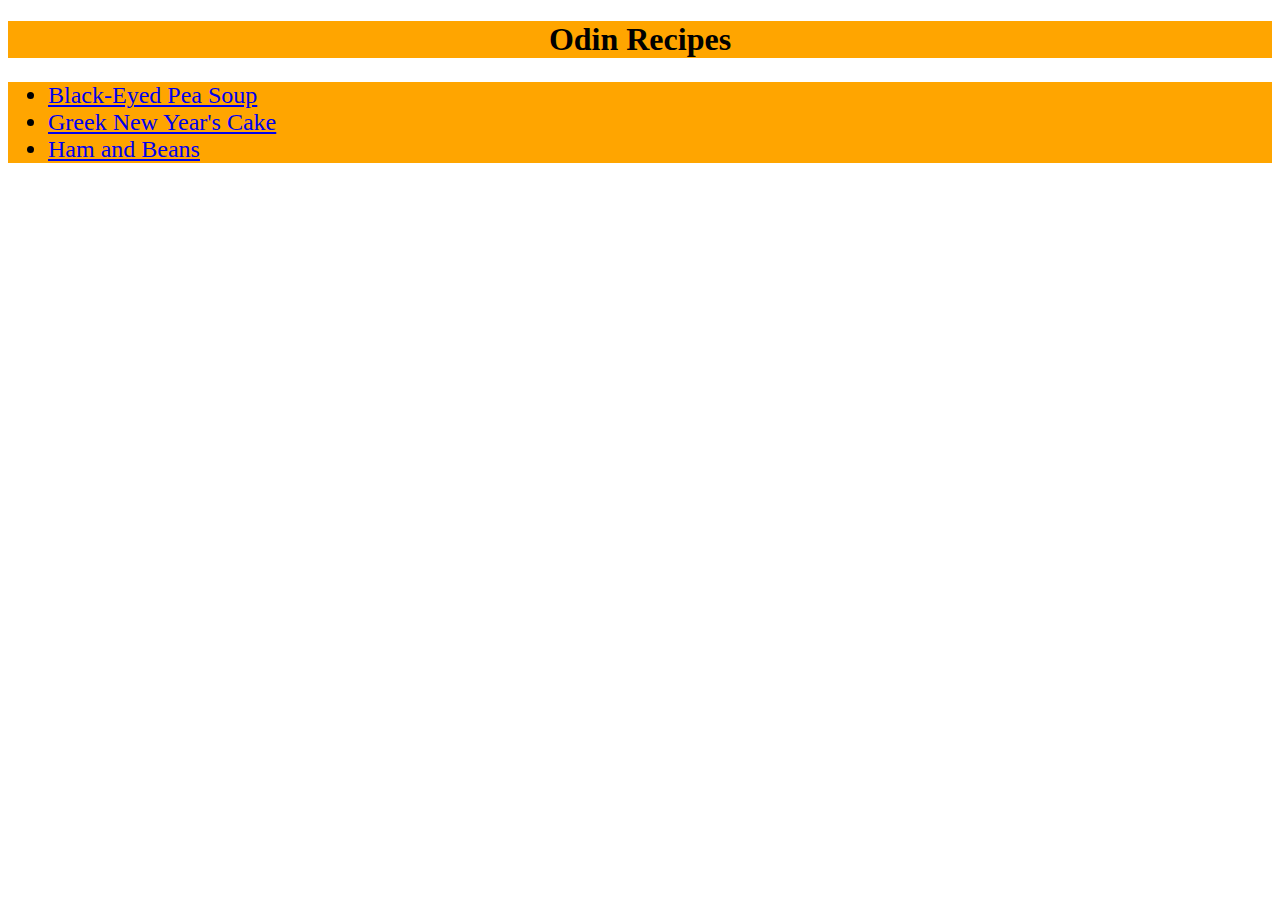
<file: index.html>
<!DOCTYPE html>
<html lang="en">

<head>
    <meta charset="UTF-8">
    <meta http-equiv="X-UA-Compatible" content="IE=edge">
    <meta name="viewport" content="width=device-width, initial-scale=1.0">
    <title>Recipes</title>
    <link rel="stylesheet" href="styles.css">
</head>

<body>
    <h1>Odin Recipes</h1>
    <ul class="recipes-list">
        <li><a href="recipes/black-eyed-pea-soup.html">Black-Eyed Pea Soup</a></li>
        <li><a href="recipes/greek-new-years-cake.html">Greek New Year's Cake</a> </li>
        <li><a href="recipes/ham-and-beans.html">Ham and Beans</a></li>
    </ul>
</body>

</html>
</file>
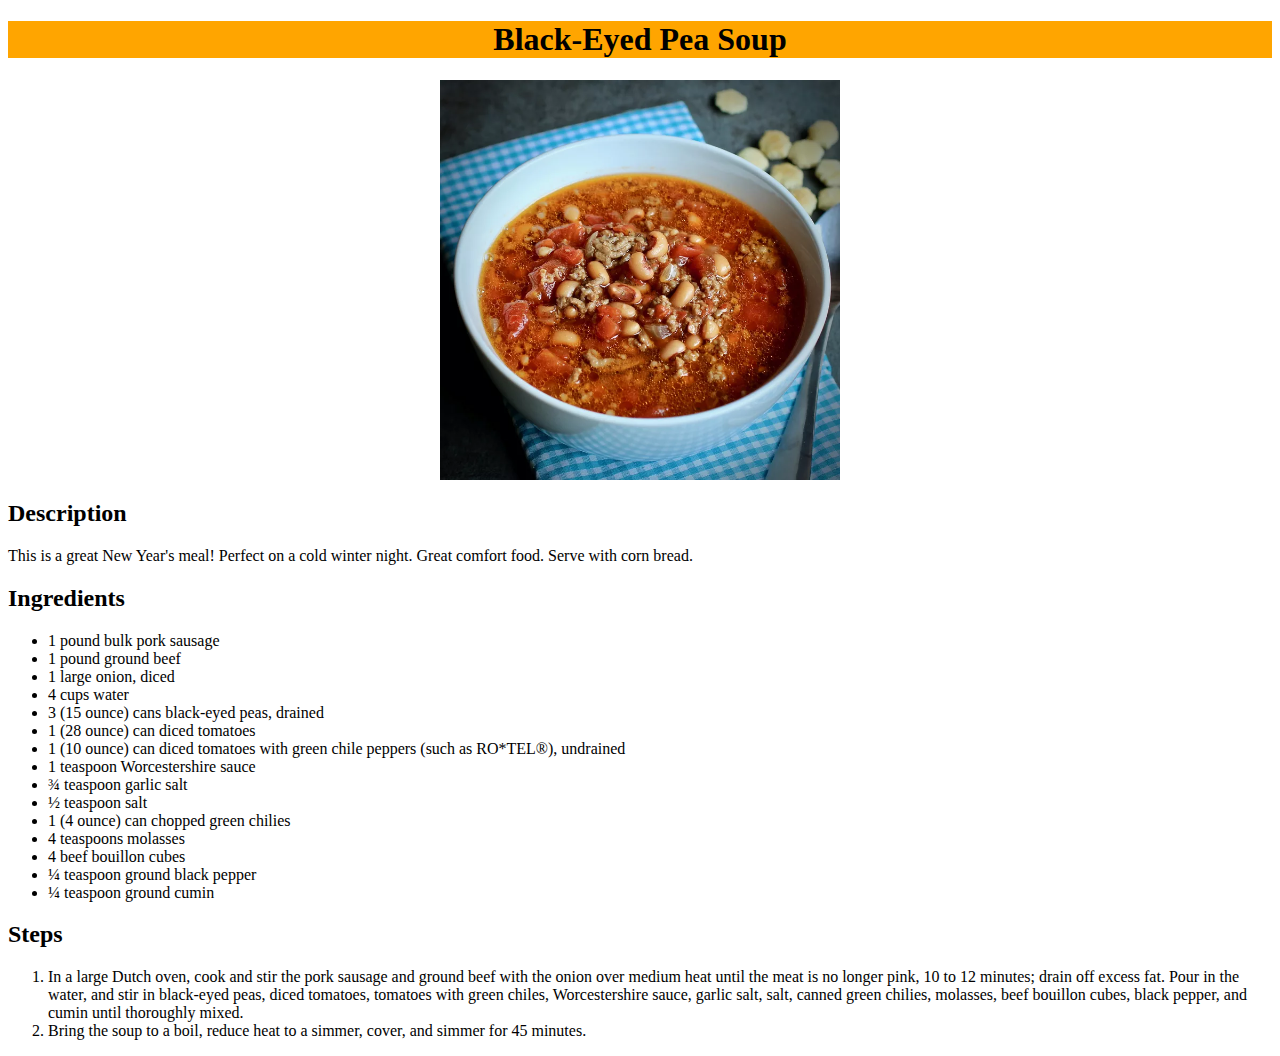
<file: recipes/black-eyed-pea-soup.html>
<!DOCTYPE html>
<html lang="en">

<head>
    <meta charset="UTF-8">
    <meta http-equiv="X-UA-Compatible" content="IE=edge">
    <meta name="viewport" content="width=device-width, initial-scale=1.0">
    <title>Odin Recipes</title>
    <link rel="stylesheet" href="../styles.css">
</head>

<body>
    <h1>Black-Eyed Pea Soup</h1>
    <img src="../images/black-eyed-pea-soup.webp" alt="Image of Black-Eyed Pea Soup">
    <h2>Description</h2>
    <p>This is a great New Year's meal! Perfect on a cold winter night. Great comfort food. Serve with corn bread.</p>
    <h2>Ingredients</h2>
    <ul>
        <li>1 pound bulk pork sausage</li>
        <li>1 pound ground beef</li>
        <li>1 large onion, diced</li>
        <li>4 cups water</li>
        <li>3 (15 ounce) cans black-eyed peas, drained</li>
        <li>1 (28 ounce) can diced tomatoes</li>
        <li>1 (10 ounce) can diced tomatoes with green chile peppers (such as RO*TEL®), undrained</li>
        <li>1 teaspoon Worcestershire sauce</li>
        <li>¾ teaspoon garlic salt</li>
        <li>½ teaspoon salt</li>
        <li>1 (4 ounce) can chopped green chilies</li>
        <li>4 teaspoons molasses</li>
        <li>4 beef bouillon cubes</li>
        <li>¼ teaspoon ground black pepper</li>
        <li>¼ teaspoon ground cumin</li>
    </ul>
    <h2>Steps</h2>
    <ol>
        <li>In a large Dutch oven, cook and stir the pork sausage and ground beef with the onion over medium heat until
            the meat is no longer pink, 10 to 12 minutes; drain off excess fat. Pour in the water, and stir in
            black-eyed peas, diced tomatoes, tomatoes with green chiles, Worcestershire sauce, garlic salt, salt, canned
            green chilies, molasses, beef bouillon cubes, black pepper, and cumin until thoroughly mixed.</li>
        <li>Bring the soup to a boil, reduce heat to a simmer, cover, and simmer for 45 minutes.</li>
    </ol>
</body>

</html>
</file>
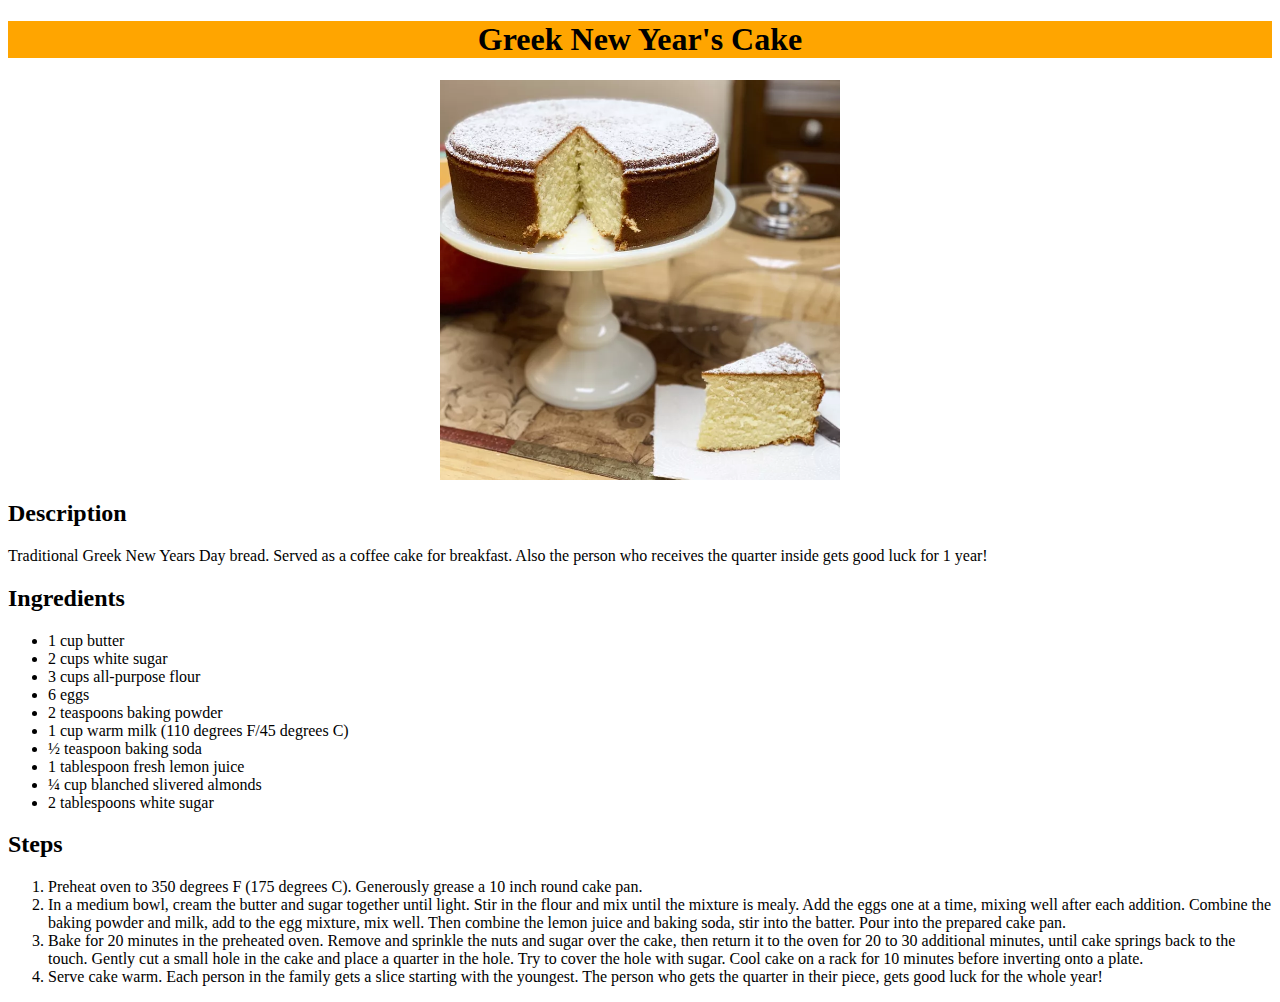
<file: recipes/greek-new-years-cake.html>
<!DOCTYPE html>
<html lang="en">

<head>
    <meta charset="UTF-8">
    <meta http-equiv="X-UA-Compatible" content="IE=edge">
    <meta name="viewport" content="width=device-width, initial-scale=1.0">
    <title>Odin Recipes</title>
    <link rel="stylesheet" href="../styles.css">
</head>

<body>
    <h1>Greek New Year's Cake</h1>
    <img src="../images/greek-new-years-cake.webp" alt="Image of Greek New Year's Cake">
    <h2>Description</h2>
    <p>Traditional Greek New Years Day bread. Served as a coffee cake for breakfast. Also the person who receives the
        quarter inside gets good luck for 1 year!</p>
    <h2>Ingredients</h2>
    <ul>
        <li>1 cup butter</li>
        <li>2 cups white sugar</li>
        <li>3 cups all-purpose flour</li>
        <li>6 eggs</li>
        <li>2 teaspoons baking powder</li>
        <li>1 cup warm milk (110 degrees F/45 degrees C)</li>
        <li>½ teaspoon baking soda</li>
        <li>1 tablespoon fresh lemon juice</li>
        <li>¼ cup blanched slivered almonds</li>
        <li>2 tablespoons white sugar</li>
    </ul>
    <h2>Steps</h2>
    <ol>
        <li>Preheat oven to 350 degrees F (175 degrees C). Generously grease a 10 inch round cake pan.</li>
        <li>In a medium bowl, cream the butter and sugar together until light. Stir in the flour and mix until the
            mixture is mealy. Add the eggs one at a time, mixing well after each addition. Combine the baking powder and
            milk, add to the egg mixture, mix well. Then combine the lemon juice and baking soda, stir into the batter.
            Pour into the prepared cake pan.</li>
        <li>Bake for 20 minutes in the preheated oven. Remove and sprinkle the nuts and sugar over the cake, then return
            it to the oven for 20 to 30 additional minutes, until cake springs back to the touch. Gently cut a small
            hole in the cake and place a quarter in the hole. Try to cover the hole with sugar. Cool cake on a rack for
            10 minutes before inverting onto a plate.</li>
        <li>Serve cake warm. Each person in the family gets a slice starting with the youngest. The person who gets the
            quarter in their piece, gets good luck for the whole year!</li>
    </ol>
</body>

</html>
</file>
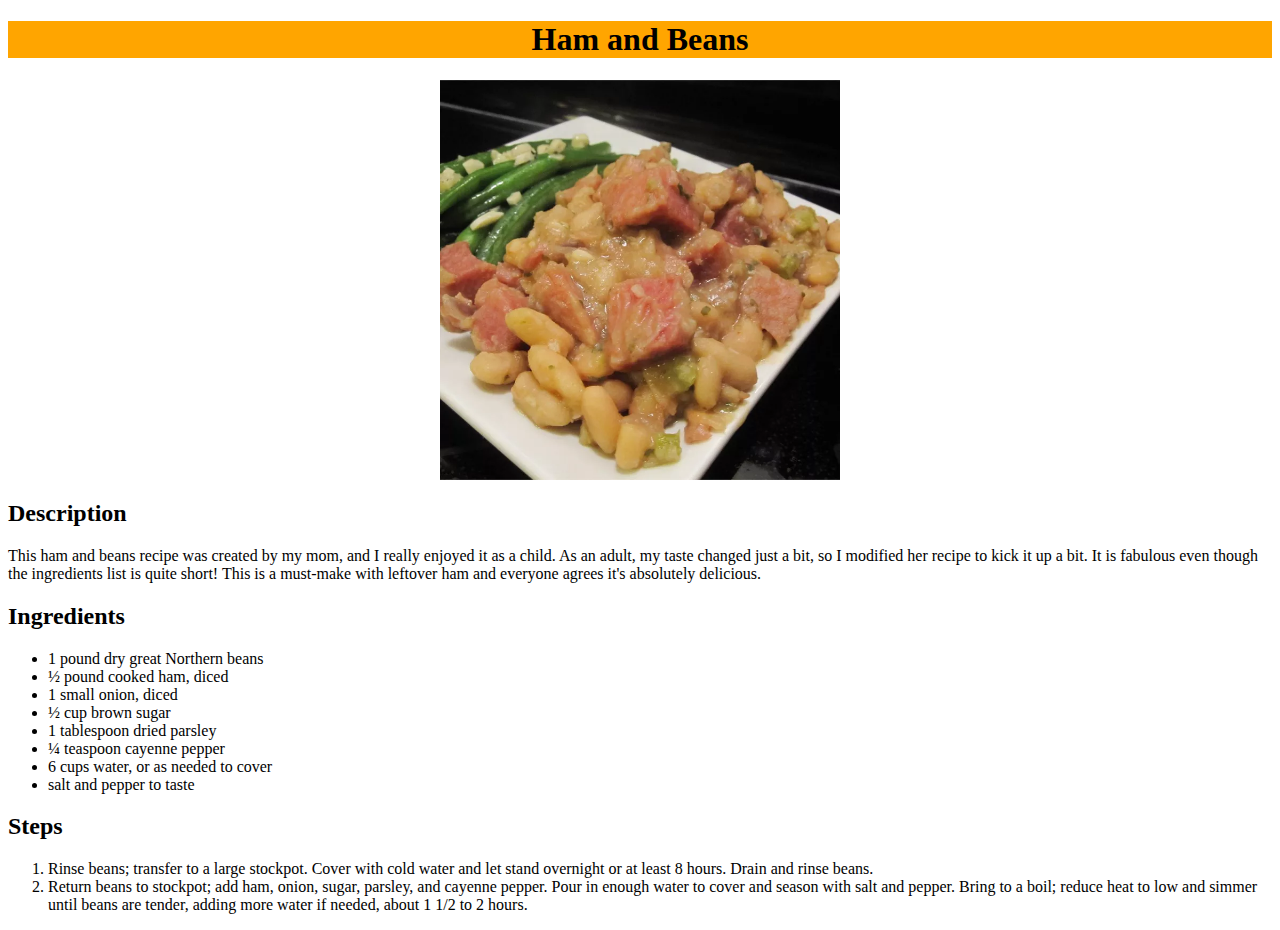
<file: recipes/ham-and-beans.html>
<!DOCTYPE html>
<html lang="en">

<head>
    <meta charset="UTF-8">
    <meta http-equiv="X-UA-Compatible" content="IE=edge">
    <meta name="viewport" content="width=device-width, initial-scale=1.0">
    <title>Odin Recipes</title>
    <link rel="stylesheet" href="../styles.css">
</head>

<body>
    <h1>Ham and Beans</h1>
    <img src="../images/ham-and-beans.webp">
    <h2>Description</h2>
    <p>This ham and beans recipe was created by my mom, and I really enjoyed it as a child. As an adult, my taste
        changed just a bit, so I modified her recipe to kick it up a bit. It is fabulous even though the ingredients
        list is quite short! This is a must-make with leftover ham and everyone agrees it's absolutely delicious.</p>
    <h2>Ingredients</h2>
    <ul>
        <li>1 pound dry great Northern beans</li>
        <li>½ pound cooked ham, diced</li>
        <li>1 small onion, diced</li>
        <li>½ cup brown sugar</li>
        <li>1 tablespoon dried parsley</li>
        <li>¼ teaspoon cayenne pepper</li>
        <li>6 cups water, or as needed to cover</li>
        <li>salt and pepper to taste</li>
    </ul>
    <h2>Steps</h2>
    <ol>
        <li>Rinse beans; transfer to a large stockpot. Cover with cold water and let stand overnight or at least 8
            hours. Drain and rinse beans.</li>
        <li>Return beans to stockpot; add ham, onion, sugar, parsley, and cayenne pepper. Pour in enough water to cover
            and season with salt and pepper. Bring to a boil; reduce heat to low and simmer until beans are tender,
            adding more water if needed, about 1 1/2 to 2 hours.</li>
    </ol>
</body>

</html>
</file>
<file: styles.css>
h1 {
    font-size: 32px;
    background-color: orange;
    color: black;
    text-align: center;
}

.recipes-list {
    font-size: 24px;
    background-color: orange;
    color: black;
}

img {
    width: 400px;
    height: auto;
    display: block;
    margin: auto;
}
</file>
